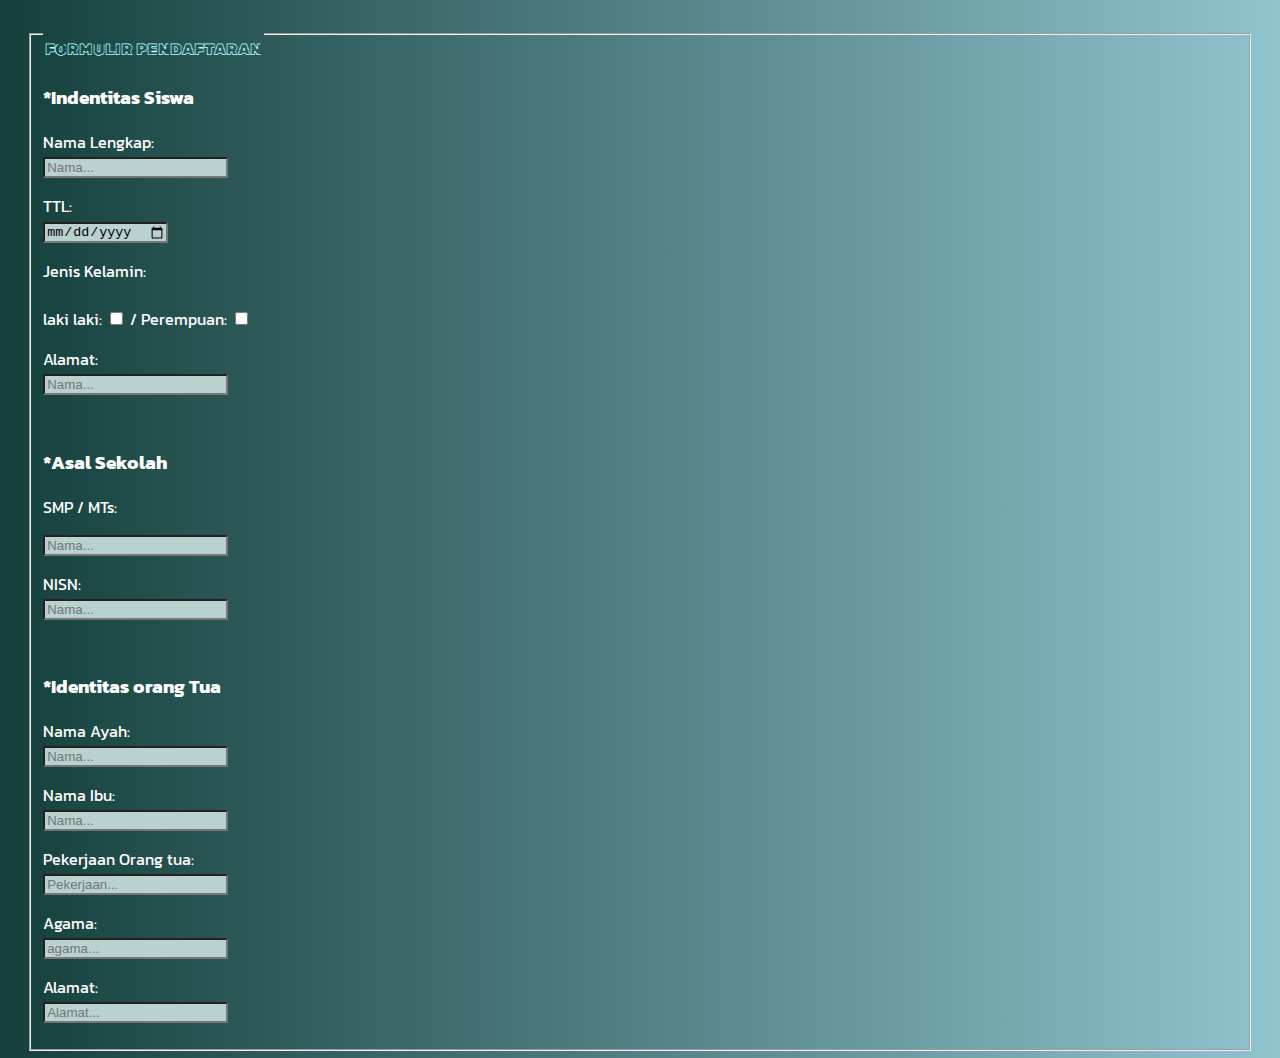
<file: index.html>
<!DOCTYPE html>
<html lang="en">

<head>
    <meta charset="UTF-8">
    <meta http-equiv="X-UA-Compatible" content="IE=edge">
    <meta name="viewport" content="width=device-width, initial-scale=1.0">
    <title>Registrasi</title>
    <link rel="preconnect" href="https://fonts.googleapis.com">
    <link rel="preconnect" href="https://fonts.gstatic.com" crossorigin>
    <link href="https://fonts.googleapis.com/css2?family=Rubik+Iso&display=swap" rel="stylesheet">
    <link rel="preconnect" href="https://fonts.googleapis.com">
    <link rel="preconnect" href="https://fonts.gstatic.com" crossorigin>
    <link href="https://fonts.googleapis.com/css2?family=Kanit:wght@600&display=swap" rel="stylesheet">
    <link rel="stylesheet" href="style.css">
</head>

<body>
    <form action="/regist" method="POST">
        <fieldset>
            <legend class="text-pop-up-top">FORMULIR PENDAFTARAN</legend>
            <!-- identitas siswa -->
            <h3 class="text-shadow-pop-left">*Indentitas Siswa</h3>
            <p>
                <label for="Nama_Lengkap">Nama Lengkap:</label>
                <br />
                <input type="text" name="nama" placeholder="Nama..." />
            </p>
            <p>
                <label for="Tempat_Lahir">TTL:</label>
                <br />
                <input type="date" name="TTL" placeholder="DD/MM/YY" />
            </p>
            <p>
                <label for="Jenis_Kelamin">Jenis Kelamin:</label>
                <br />
                <br />
                <a>laki laki: </a>
                <input type="checkbox" name="Jenis kelamin" placeholder="Jenis kelamin" />
                <a>/</a>
                <a>Perempuan: </a>
                <input type="checkbox" name="Jenis kelamin" placeholder="Jenis kelamin" />
            </p>
            <p>
                <label for="Alamat">Alamat:</label>
                <br />
                <input type="text" name="nama" placeholder="Nama..." />
            </p>
            <br />
            <!-- identitas end -->


            <!-- asal skolah -->
            <h3 class="text-shadow-pop-left">*Asal Sekolah</h3>
            <p>
                <label for="Asal_Sekolah">SMP / MTs:</label>
            </p>
            <input type="text" name="nama" placeholder="Nama..." />
            <br />
            <p>
                <label for="NISN">NISN:</label>
                <br />
                <input type="text" name="nama" placeholder="Nama..." />
                <br />
            </p>
            <br />
            <!-- asal skolah end -->


            <!-- identitas org tua -->
            <h3 class="text-shadow-pop-left">*Identitas orang Tua</h3>
            <p>
                <label for="Nama_Ayah">Nama Ayah:</label>
                <br />
                <input type="text" name="nama" placeholder="Nama..." />
                <br />
            </p>
            <p>
                <label for="Nama_Ibu">Nama Ibu:</label>
                <br />
                <input type="text" name="nama" placeholder="Nama..." />
                <br />
            </p>
            <p>
                <label for="Pekerjaan_Ortu">Pekerjaan Orang tua:</label>
                <br />
                <input type="text" name="Pekerjaan" placeholder="Pekerjaan..." />
                <br />
            </p>
            <p>
                <label for="Agama">Agama:</label>
                <br />
                <input type="text" name="agama" placeholder="agama..." />
                <br />
            </p>
            <p>
                <label for="Alamat_Ortu">Alamat:</label>
                <br />
                <input type="text" name="Alamat" placeholder="Alamat..." />
            </p>
            <!-- indentitas org tua end -->
        </fieldset>
    </form>
</body>

</html>
</file>
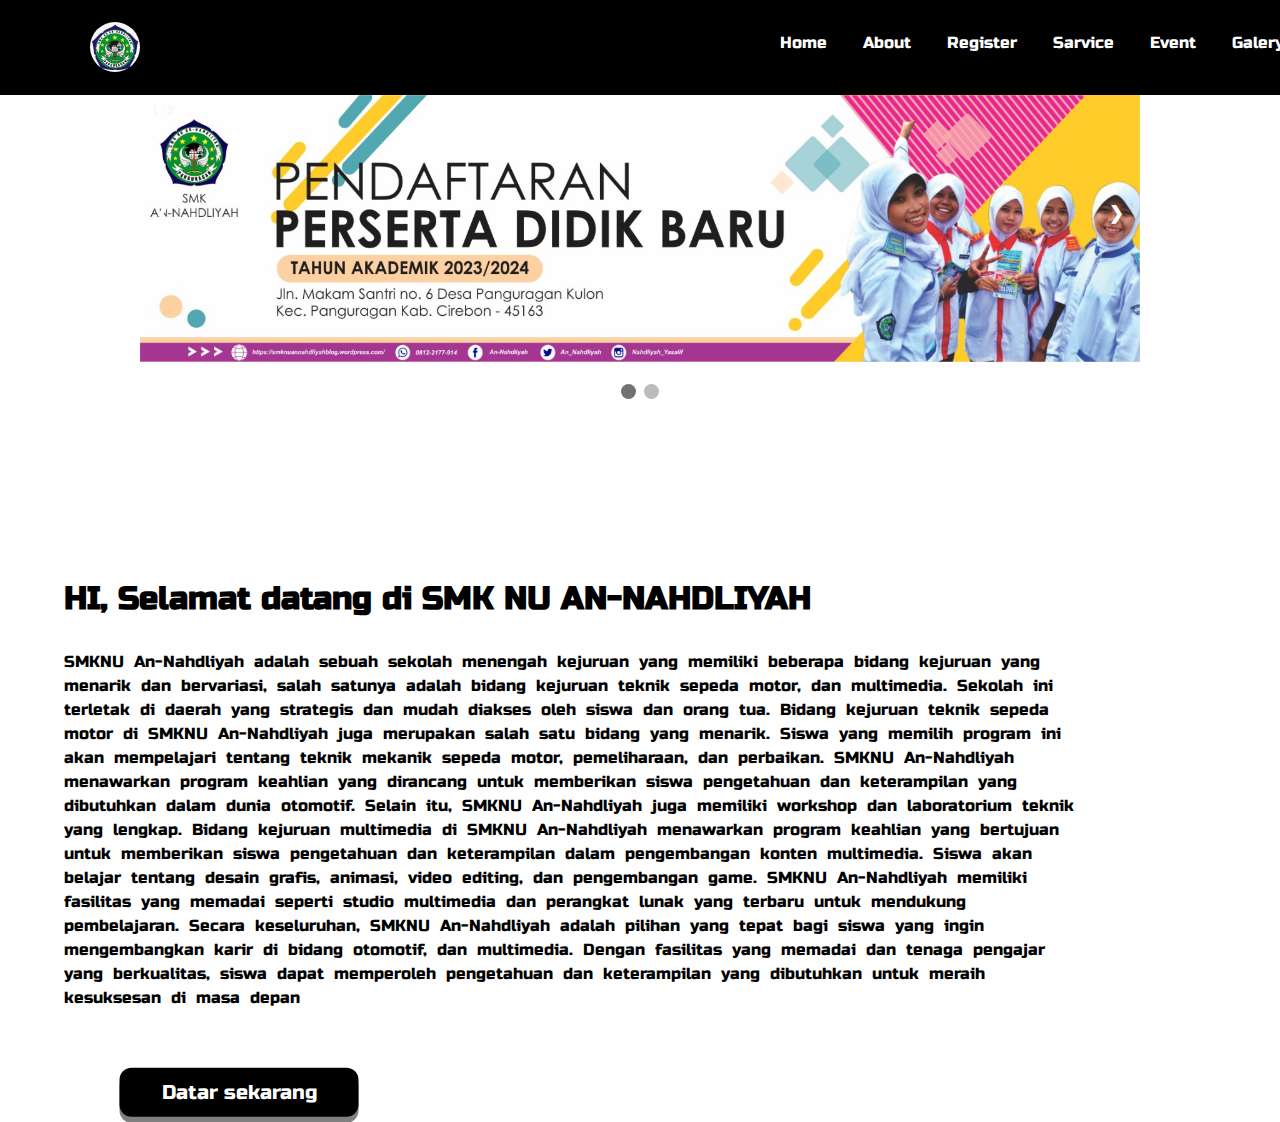
<file: SMK AN-NADHLIYAH/index.html>
<!DOCTYPE html>
<html lang="en">

<head>
    <meta charset="UTF-8">
    <meta http-equiv="X-UA-Compatible" content="IE=edge">
    <meta name="viewport" content="width=device-width, initial-scale=1.0">
    <link rel="preconnect" href="https://fonts.googleapis.com">
    <link rel="preconnect" href="https://fonts.gstatic.com" crossorigin>
    <link href="https://fonts.googleapis.com/css2?family=Russo+One&display=swap" rel="stylesheet">
    <link rel="preconnect" href="https://fonts.googleapis.com">
    <link rel="preconnect" href="https://fonts.gstatic.com" crossorigin>
    <link href="https://fonts.googleapis.com/css2?family=Rampart+One&display=swap" rel="stylesheet">
    <link rel="preconnect" href="https://fonts.googleapis.com">
    <link rel="preconnect" href="https://fonts.gstatic.com" crossorigin>
    <link href="https://fonts.googleapis.com/css2?family=Russo+One&display=swap" rel="stylesheet">
    <link rel="preconnect" href="https://fonts.googleapis.com">
    <link rel="preconnect" href="https://fonts.googleapis.com">
    <link rel="preconnect" href="https://fonts.gstatic.com" crossorigin>
    <link href="https://fonts.googleapis.com/css2?family=Roboto:wght@500&display=swap" rel="stylesheet">
    <link rel="preconnect" href="https://fonts.googleapis.com">
    <link rel="preconnect" href="https://fonts.gstatic.com" crossorigin>
    <link href="https://fonts.googleapis.com/css2?family=Roboto:wght@300&display=swap" rel="stylesheet">
    <link rel="stylesheet" href="style.css">
    <title>SMK NU An-Nahdliyah</title>
</head>

<body>

    <!-- navbar -->
    <div class="navbar">
        <img src="assets/LOGO.jpg" width="50" class="img-logo">

        <div class="navbar-nav">
            <a href="index.html"> Home </a>
            <a href="about.html"> About </a>
            <a href="regist.html"> Register </a>
            <a href="#"> Sarvice </a>
            <a href="#"> Event </a>
            <a href="#"> Galery </a>
        </div>

        <div class="navbar-extra">
            <a href="#" id="hamburger-menu"><i data-feather="menu"></i></a>
        </div>

    </div>
    <!-- navbar end -->



    <!-- carousel -->
    <div class="slideshow-container">

        <!-- Full-width images with number and caption text -->
        <div class="mySlides fade">
            <div class="numbertext">1 / 3</div>
            <img src="assets/crsl 1.jpg" style="width:100%">
        </div>

        <div class="mySlides fade">
            <div class="numbertext">2 / 3</div>
            <img src="assets/crsl 2.jpg" style="width:100%">
        </div>
        <!-- Next and previous buttons -->
        <a class="prev" onclick="plusSlides(-1)">&#10094;</a>
        <a class="next" onclick="plusSlides(1)">&#10095;</a>
    </div>
    <br>

    <!-- The dots/circles -->
    <div style="text-align:center">
        <span class="dot" onclick="currentSlide(1)"></span>
        <span class="dot" onclick="currentSlide(2)"></span>
    </div>
    <!-- carousel end -->

    <!-- hero section -->
    <h1 class="hero-1"> HI, Selamat datang di <span>SMK NU AN-NAHDLIYAH</span></h1>
    <p class="paragraph-hero">SMKNU An-Nahdliyah adalah sebuah sekolah menengah kejuruan yang memiliki beberapa bidang
        kejuruan yang menarik
        dan bervariasi, salah satunya adalah bidang kejuruan teknik sepeda motor, dan multimedia. Sekolah ini
        terletak di daerah yang strategis dan mudah diakses oleh siswa dan orang tua.

        Bidang kejuruan teknik sepeda motor di SMKNU An-Nahdliyah juga merupakan salah satu bidang yang menarik. Siswa
        yang memilih program ini akan mempelajari tentang teknik mekanik sepeda motor, pemeliharaan, dan perbaikan.
        SMKNU An-Nahdliyah menawarkan program keahlian yang dirancang untuk memberikan siswa pengetahuan dan
        keterampilan yang dibutuhkan dalam dunia otomotif. Selain itu, SMKNU An-Nahdliyah juga memiliki workshop dan
        laboratorium teknik yang lengkap.

        Bidang kejuruan multimedia di SMKNU An-Nahdliyah menawarkan program keahlian yang bertujuan untuk memberikan
        siswa pengetahuan dan keterampilan dalam pengembangan konten multimedia. Siswa akan belajar tentang desain
        grafis, animasi, video editing, dan pengembangan game. SMKNU An-Nahdliyah memiliki fasilitas yang memadai
        seperti studio multimedia dan perangkat lunak yang terbaru untuk mendukung pembelajaran.

        Secara keseluruhan, SMKNU An-Nahdliyah adalah pilihan yang tepat bagi siswa yang ingin mengembangkan karir di
        bidang otomotif, dan multimedia. Dengan fasilitas yang memadai dan tenaga pengajar yang berkualitas,
        siswa dapat memperoleh pengetahuan dan keterampilan yang dibutuhkan untuk meraih kesuksesan di masa depan</p>

        <button class="pushable">
            <span class="front">
              <a href="regist.html" class="btn-regist"> Datar sekarang </a>
            </span>
          </button>
    <!-- hero section end -->


    <script src="main.js"></script>
</body>

</html>
</file>
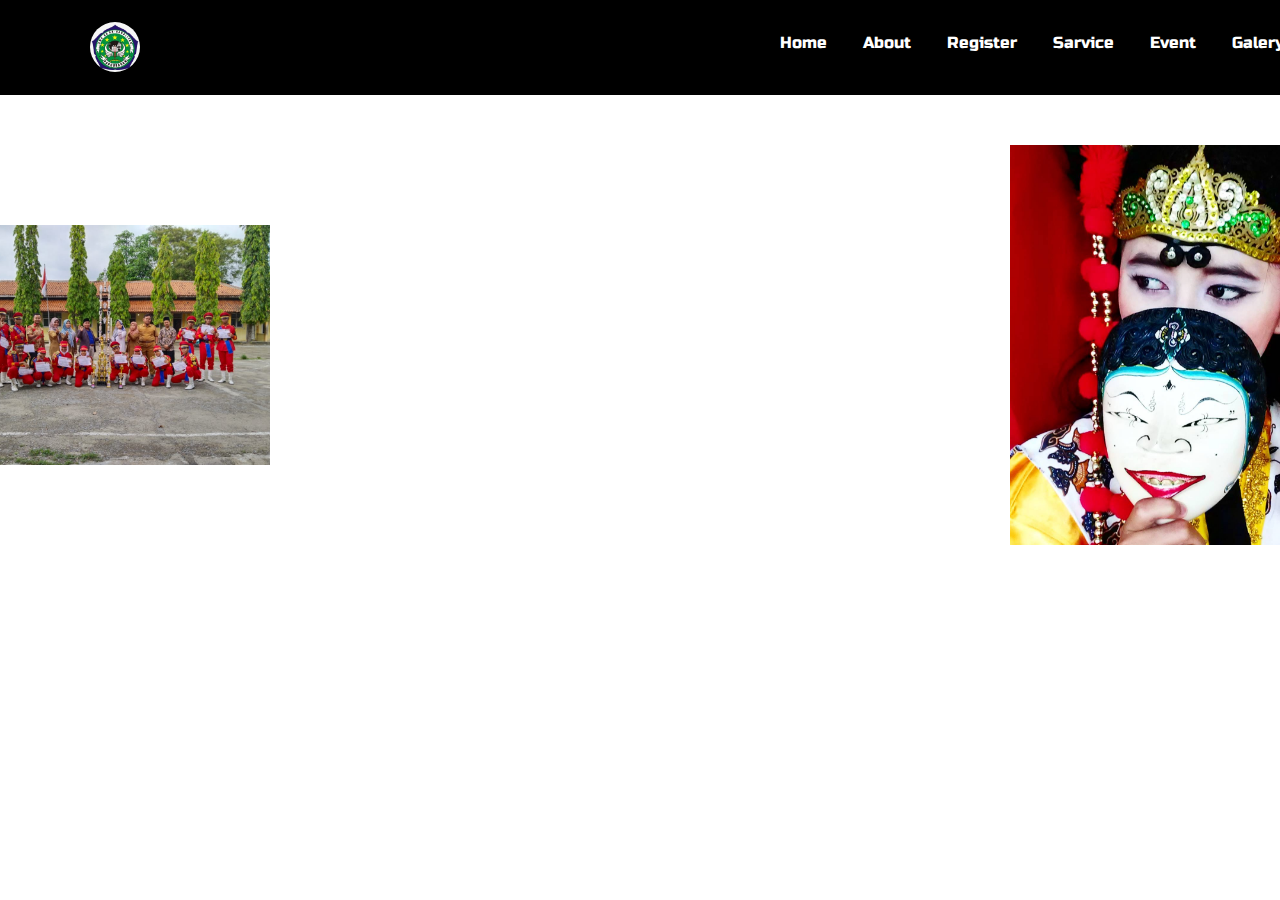
<file: SMK AN-NADHLIYAH/about.html>
<!DOCTYPE html>
<html lang="en">

<head>
    <meta charset="UTF-8">
    <meta http-equiv="X-UA-Compatible" content="IE=edge">
    <meta name="viewport" content="width=device-width, initial-scale=1.0">
    <link rel="preconnect" href="https://fonts.googleapis.com">
    <link rel="preconnect" href="https://fonts.gstatic.com" crossorigin>
    <link href="https://fonts.googleapis.com/css2?family=Russo+One&display=swap" rel="stylesheet">
    <link rel="preconnect" href="https://fonts.googleapis.com">
    <link rel="preconnect" href="https://fonts.gstatic.com" crossorigin>
    <link href="https://fonts.googleapis.com/css2?family=Rampart+One&display=swap" rel="stylesheet">
    <link rel="preconnect" href="https://fonts.googleapis.com">
    <link rel="preconnect" href="https://fonts.gstatic.com" crossorigin>
    <link href="https://fonts.googleapis.com/css2?family=Russo+One&display=swap" rel="stylesheet">
    <link rel="preconnect" href="https://fonts.googleapis.com">
    <link rel="preconnect" href="https://fonts.googleapis.com">
    <link rel="preconnect" href="https://fonts.gstatic.com" crossorigin>
    <link href="https://fonts.googleapis.com/css2?family=Roboto:wght@500&display=swap" rel="stylesheet">
    <link rel="preconnect" href="https://fonts.googleapis.com">
    <link rel="preconnect" href="https://fonts.gstatic.com" crossorigin>
    <link href="https://fonts.googleapis.com/css2?family=Roboto:wght@300&display=swap" rel="stylesheet">
    <link rel="stylesheet" href="about.css">
    <title>SMK NU An-Nahdliyah</title>
</head>

<body>

    <!-- navbar -->
    <div class="navbar">
        <img src="assets/LOGO.jpg" width="50" class="img-logo">

        <div class="navbar-nav">
            <a href="index.html"> Home </a>
            <a href="about.html"> About </a>
            <a href="regist.html"> Register </a>
            <a href="#"> Sarvice </a>
            <a href="#"> Event </a>
            <a href="#"> Galery </a>
        </div>

        <div class="navbar-extra">
            <a href="#" id="hamburger-menu"><i data-feather="menu"></i></a>
        </div>

    </div>
    <!-- navbar end -->

    <div class="container">
        <img class="img-left" src="assets/gambar1.jpg">
        <img class="img-right" src="assets/gambar2.jpg">
      </div>
</body>

</html>
</file>
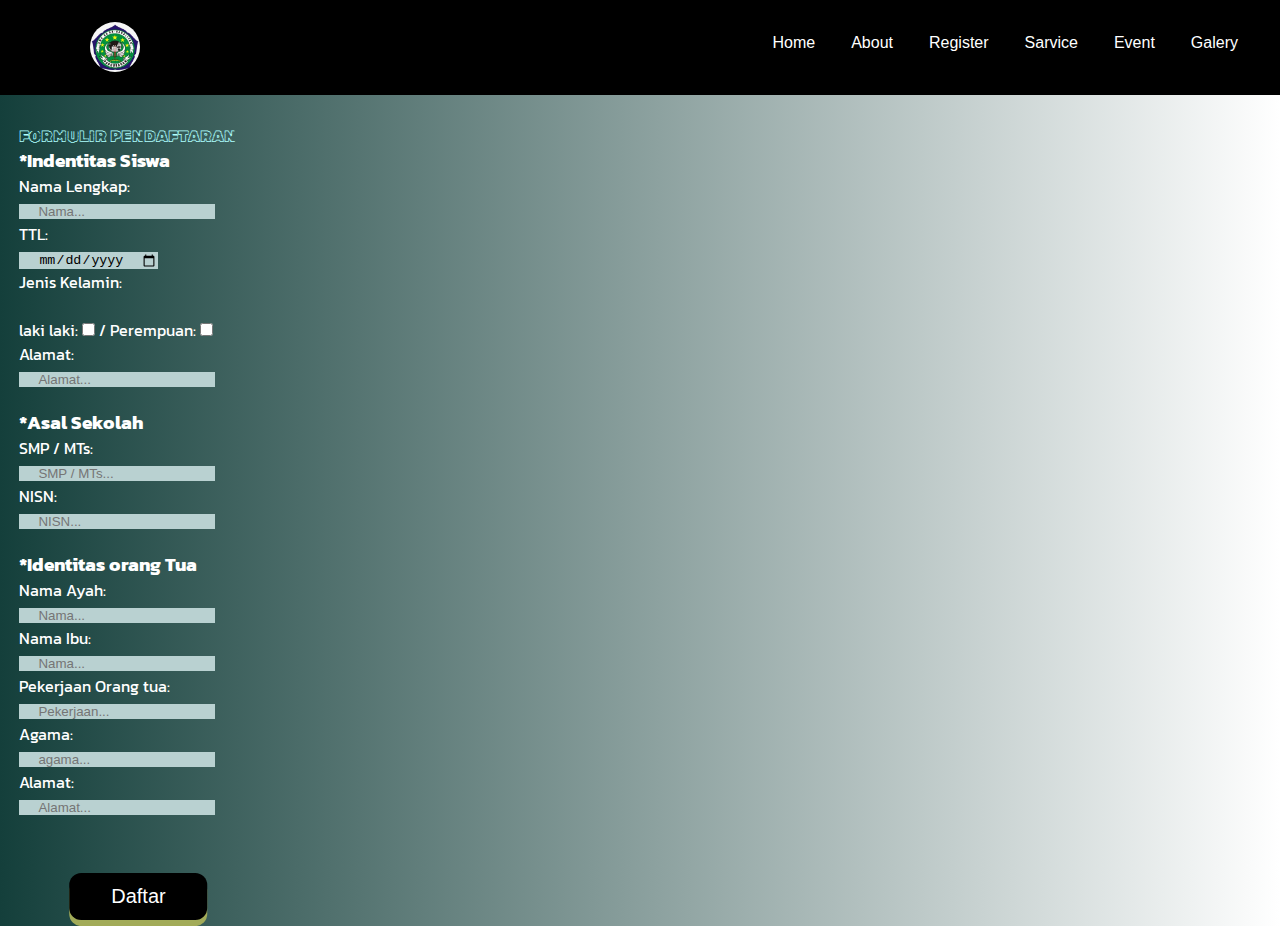
<file: SMK AN-NADHLIYAH/regist.html>
<!DOCTYPE html>
<html lang="en">

<head>
    <meta charset="UTF-8">
    <meta http-equiv="X-UA-Compatible" content="IE=edge">
    <meta name="viewport" content="width=device-width, initial-scale=1.0">
    <title>Registrasi</title>
    <link rel="preconnect" href="https://fonts.googleapis.com">
    <link rel="preconnect" href="https://fonts.gstatic.com" crossorigin>
    <link href="https://fonts.googleapis.com/css2?family=Rubik+Iso&display=swap" rel="stylesheet">
    <link rel="preconnect" href="https://fonts.googleapis.com">
    <link rel="preconnect" href="https://fonts.gstatic.com" crossorigin>
    <link href="https://fonts.googleapis.com/css2?family=Kanit:wght@600&display=swap" rel="stylesheet">
    <link rel="stylesheet" href="regist.css">
</head>

<body>

    <!-- navbar -->
    <div class="navbar">
        <img src="assets/LOGO.jpg" width="50" class="img-logo">

        <div class="navbar-nav">
            <a href="index.html"> Home </a>
            <a href="about.html"> About </a>
            <a href="regist.html"> Register </a>
            <a href="#"> Sarvice </a>
            <a href="#"> Event </a>
            <a href="#"> Galery </a>
        </div>

        <div class="navbar-extra">
            <a href="#" id="hamburger-menu"><i data-feather="menu"></i></a>
        </div>

    </div>
    <!-- navbar end -->


    <form action="/regist" method="POST">
        <fieldset>
            <legend class="text-pop-up-top">FORMULIR PENDAFTARAN</legend>
            <!-- identitas siswa -->
            <h3 class="text-shadow-pop-left">*Indentitas Siswa</h3>
            <p>
                <label for="Nama_Lengkap">Nama Lengkap:</label>
                <br />
                <input type="text" name="nama" placeholder="Nama..." />
            </p>
            <p>
                <label for="Tempat_Lahir">TTL:</label>
                <br />
                <input type="date" name="TTL" placeholder="DD/MM/YY" />
            </p>
            <p>
                <label for="Jenis_Kelamin">Jenis Kelamin:</label>
                <br />
                <br />
                <a>laki laki: </a>
                <input type="checkbox" name="Jenis kelamin" placeholder="Jenis kelamin" />
                <a>/</a>
                <a>Perempuan: </a>
                <input type="checkbox" name="Jenis kelamin" placeholder="Jenis kelamin" />
            </p>
            <p>
                <label for="Alamat">Alamat:</label>
                <br />
                <input type="text" name="nama" placeholder="Alamat..." />
            </p>
            <br />
            <!-- identitas end -->


            <!-- asal skolah -->
            <h3 class="text-shadow-pop-left">*Asal Sekolah</h3>
            <p>
                <label for="Asal_Sekolah">SMP / MTs:</label>
                <br />
                <input type="text" name="SMP /MTs" placeholder="SMP / MTs..." />
            </p>
            <p>
                <label for="NISN">NISN:</label>
                <br />
                <input type="text" name="NISN" placeholder="NISN..." />
                <br />
            </p>
            <br />
            <!-- asal skolah end -->


            <!-- identitas org tua -->
            <h3 class="text-shadow-pop-left">*Identitas orang Tua</h3>
            <p>
                <label for="Nama_Ayah">Nama Ayah:</label>
                <br />
                <input type="text" name="nama" placeholder="Nama..." />
                <br />
            </p>
            <p>
                <label for="Nama_Ibu">Nama Ibu:</label>
                <br />
                <input type="text" name="nama" placeholder="Nama..." />
                <br />
            </p>
            <p>
                <label for="Pekerjaan_Ortu">Pekerjaan Orang tua:</label>
                <br />
                <input type="text" name="Pekerjaan" placeholder="Pekerjaan..." />
                <br />
            </p>
            <p>
                <label for="Agama">Agama:</label>
                <br />
                <input type="text" name="agama" placeholder="agama..." />
                <br />
            </p>
            <p>
                <label for="Alamat_Ortu">Alamat:</label>
                <br />
                <input type="text" name="Alamat" placeholder="Alamat..." />
            </p>
            <!-- indentitas org tua end -->

            <button class="pushable">
                <span class="front">
                  Daftar
                </span>
              </button>
        </fieldset>
    </form>
    <script src="main.js"></script>
</body>

</html>
</file>
<file: style.css>
body {
    background: linear-gradient(to left,
            rgb(144, 196, 207),
            rgb(20, 63, 59));
    color: white;
    padding-left: 1.2rem;
    padding-right: 1.2rem;
}

legend {
    font-family: 'Rubik Iso', cursive;
    color: rgb(174, 255, 255);
    padding-top: 2rem;
}

input {
    background: rgb(185, 209, 209);
    color: black
}

p {
    font-family: 'Kanit', sans-serif;
}

h3 {
    font-family: 'Kanit', sans-serif;
}

.text-pop-up-top {
    -webkit-animation: text-pop-up-top 1s ease-in-out infinite alternate-reverse both;
    animation: text-pop-up-top 1s ease-in-out infinite alternate-reverse both
}

.text-shadow-pop-left {
    -webkit-animation: text-shadow-pop-left .6s both;
    animation: text-shadow-pop-left .6s both
}

@-webkit-keyframes text-shadow-pop-left {
    0% {
        text-shadow: 0 0 #555, 0 0 #555, 0 0 #555, 0 0 #555, 0 0 #555, 0 0 #555, 0 0 #555, 0 0 #555;
        -webkit-transform: translateX(0);
        transform: translateX(0)
    }

    100% {
        text-shadow: -1px 0 #555, -2px 0 #555, -3px 0 #555, -4px 0 #555, -5px 0 #555, -6px 0 #555, -7px 0 #555, -8px 0 #555;
        -webkit-transform: translateX(8px);
        transform: translateX(8px)
    }
}

@keyframes text-shadow-pop-left {
    0% {
        text-shadow: 0 0 #266163, 0 0 #266163 0 0 #266163, 0 0 #266163, 0 0 #266163, 0 0 #266163, 0 0 #266163, 0 0 #266163;
        -webkit-transform: translateX(0);
        transform: translateX(0)
    }

    100% {
        text-shadow: -1px 0 #266163, -2px 0 #266163, -3px 0 #266163, -4px 0 #6af0f5, -5px 0 #266163, -6px 0 #266163, -7px 0 #266163, -8px 0 #266163;
        -webkit-transform: translateX(8px);
        transform: translateX(8px)
    }
}

@-webkit-keyframes text-pop-up-top {
    0% {
        -webkit-transform: translateY(0);
        transform: translateY(0);
        -webkit-transform-origin: 50% 50%;
        transform-origin: 50% 50%;
        text-shadow: none
    }

    100% {
        -webkit-transform: translateY(-50px);
        transform: translateY(-50px);
        -webkit-transform-origin: 50% 50%;
        transform-origin: 50% 50%;
        text-shadow: 0 1px 0 #ccc, 0 2px 0 #ccc, 0 3px 0 #ccc, 0 4px 0 #ccc, 0 5px 0 #ccc, 0 6px 0 #ccc, 0 7px 0 #ccc, 0 8px 0 #ccc, 0 9px 0 #ccc, 0 50px 30px rgba(0, 0, 0, .3)
    }
}

@keyframes text-pop-up-top {
    0% {
        -webkit-transform: translateY(0);
        transform: translateY(0);
        -webkit-transform-origin: 50% 50%;
        transform-origin: 50% 50%;
        text-shadow: none
    }

    100% {
        -webkit-transform: translateY(-50px);
        transform: translateY(-50px);
        -webkit-transform-origin: 50% 50%;
        transform-origin: 50% 50%;
        text-shadow: 0 1px 0 #ccc, 0 2px 0 #ccc, 0 3px 0 #ccc, 0 4px 0 #ccc, 0 5px 0 #ccc, 0 6px 0 #ccc, 0 7px 0 #ccc, 0 8px 0 #ccc, 0 9px 0 #ccc, 0 50px 30px rgba(0, 0, 0, .3)
    }
}
</file>
<file: SMK AN-NADHLIYAH/style.css>
* {
    margin: 0;
    padding: 0;
    box-sizing: border-box;
    outline: none;
    border: none;
    text-decoration: none;
}

body {
    color: black;
    background: linear-gradient(to right,
    rgb(255, 255, 255),
    #ffffff
    );
}

/* navbar */
.navbar {
    display: flex;
    justify-content: space-between;
    align-items: center;
    padding: 1.4rem 7%;
    background: linear-gradient(to top,
    black,
    #000000
    );
}

.img-logo {
    border-radius: 2em;
}


.navbar .navbar-logo {
    font-family: 'Russo One', sans-serif;
    font-size: 2rem;
    font-weight: 500;
    color: black;
}

.navbar .navbar-logo span {
    color: white;
}

.navbar .navbar-nav a {
    font-family: 'Russo One', sans-serif;
    color: rgb(255, 255, 255);
    display: inline-block;
    font-size: 1rem;
    margin: 0 1rem;
    position: relative;
    left: 70%;
}

.navbar .navbar-nav a:hover {
    color: white;
}

.navbar .navbar-nav a::after {
    content: "";
    display: block;
    padding-bottom: 0.5rem;
    border-bottom: 0.1rem solid  white;
    transform: scaleX(0);
    transition: 0.3s linear;
}

.navbar .navbar-nav a:hover::after {
    transform: scaleX(0.5);
}

.navbar .navbar-extra a {
    color: white;
    margin: 0 0.5rem;
    display: inline-block;
    font-size: 1.5rem;
}

.navbar .navbar-extra a:hover {
    color: #266163;
}

.navbar .navbar-extra a::after {
    content: "";
    display: block;
    padding-bottom: 0.5rem;
    border-bottom: 0.1rem solid white;
    transform: scaleX(0);
    transition: 0.3s linear;
}

.navbar .navbar-extra a:hover::after {
    transform: scaleX(0.5);
}

/* navbar end */


/* carousel */
.slideshow-container {
    max-width: 1000px;
    position: relative;
    margin: auto;
}

/* Hide the images by default */
.mySlides {
    display: none;
}

/* Next & previous buttons */
.prev,
.next {

    cursor: pointer;
    position: absolute;
    top: 30%;
    width: auto;
    margin-top: 10px;
    padding: 16px;
    color: white;
    font-weight: bold;
    font-size: 18px;
    transition: 0.6s ease;
    border-radius: 0 3px 3px 0;
    user-select: none;
}

/* Position the "next button" to the right */
.next {
    right: 0;
    border-radius: 3px 0 0 3px;
}

/* On hover, add a black background color with a little bit see-through */
.prev:hover,
.next:hover {
    background-color: rgba(0, 0, 0, 0.8);
}

/* Caption text */
.text {
    color: #f2f2f2;
    font-size: 15px;
    padding: 8px 12px;
    position: absolute;
    bottom: 8px;
    width: 100%;
    text-align: center;
}

/* Number text (1/3 etc) */
.numbertext {
    color: #f2f2f2;
    font-size: 12px;
    padding: 8px 12px;
    position: absolute;
    top: 0;
}

/* The dots/bullets/indicators */
.dot {
    cursor: pointer;
    height: 15px;
    width: 15px;
    margin: 0 2px;
    background-color: #bbb;
    border-radius: 50%;
    display: inline-block;
    transition: background-color 0.6s ease;
}

.active,
.dot:hover {
    background-color: #717171;
}

/* Fading animation */
.fade {
    animation-name: fade;
    animation-duration: 1.5s;
}

/* carousel end */


/* hero section */
.hero-1 {
    font-family: 'Russo One', sans-serif;
    padding-left: 4rem;
    padding-top: 11rem;
}


.paragraph-hero {
    padding-left: 4rem;
    padding-top: 2rem;
    padding-right: 12rem;
    font-family: 'Russo One', sans-serif;
    line-height: 1.5;
    word-spacing: 5px;
}


.pushable {
    background: gray;
    border: none;
    border-radius: 12px;
    padding: 0;
    cursor: pointer;
    outline-offset: 4px;
    position: relative;
    transform: translate(50%, 130%);
}

.front {
    display: flex;
    padding: 12px 42px;
    border-radius: 12px;
    font-size: 1.25rem;
    background: black;
    color: white;
    font-family: 'Russo One', sans-serif;
    transform: translateY(-6px);
}

.pushable:active .front {
    transform: translateY(-2px);
}

.btn-regist {
    text-decoration: none;
    cursor: pointer;
    color: white;
}
/* hero section end */
@keyframes fade {
    from {
        opacity: .4
    }

    to {
        opacity: 1
    }
}
</file>
<file: SMK AN-NADHLIYAH/about.css>
* {
    margin: 0;
    padding: 0;
    box-sizing: border-box;
    outline: none;
    border: none;
    text-decoration: none;
}

body {
    background-color: white;
}

/* navbar */
.navbar {
    display: flex;
    justify-content: space-between;
    align-items: center;
    padding: 1.4rem 7%;
    background-color: black;
}

.img-logo {
    border-radius: 2em;
}


.navbar .navbar-logo {
    font-family: 'Russo One', sans-serif;
    font-size: 2rem;
    font-weight: 500;
    color:white;
}

.navbar .navbar-logo span {
    color: white;
}

.navbar .navbar-nav a {
    font-family: 'Russo One', sans-serif;
    color:white;
    display: inline-block;
    font-size: 1rem;
    margin: 0 1rem;
    position: relative;
    left: 70%;
}

.navbar .navbar-nav a:hover {
    color: white;
}

.navbar .navbar-nav a::after {
    content: "";
    display: block;
    padding-bottom: 0.5rem;
    border-bottom: 0.1rem solid  white;
    transform: scaleX(0);
    transition: 0.3s linear;
}

.navbar .navbar-nav a:hover::after {
    transform: scaleX(0.5);
}

.navbar .navbar-extra a {
    color: white;
    margin: 0 0.5rem;
    display: inline-block;
    font-size: 1.5rem;
}

.navbar .navbar-extra a:hover {
    color: #266163;
}

.navbar .navbar-extra a::after {
    content: "";
    display: block;
    padding-bottom: 0.5rem;
    border-bottom: 0.1rem solid white;
    transform: scaleX(0);
    transition: 0.3s linear;
}

.navbar .navbar-extra a:hover::after {
    transform: scaleX(0.5);
}

/* navbar end */

.container {
    display: flex;
    flex-wrap: wrap;
    justify-content: space-between;
    align-items: center;
    padding: 50px 0;
  }
  
  .img-left {
    max-width: 25%;
    margin-right: 30px;
    /* opacity: 0; */
    transform: translateX(-50px);
    transition: all 0.5s ease;
  }
  
  .img-right {
    max-width: 25%;
    margin-left: 25%;
    /* opacity: 0; */
    transform: translateX(50px);
    transition: all 0.5s ease;
  }
  
  .animate {
    opacity: 0;
    transform: translateX(0);
  }
</file>
<file: SMK AN-NADHLIYAH/regist.css>
* {
    margin: 0;
    padding: 0;
    box-sizing: border-box;
    outline: none;
    border: none;
    text-decoration: none;
}


body {
    background: linear-gradient(to left,
           white,
            rgb(20, 63, 59));
    color: white;
    /* padding-left: 1.2rem;
    padding-right: 1.2rem; */
}

/* navbar */
.navbar {
    display: flex;
    justify-content: space-between;
    align-items: center;
    padding: 1.4rem 7%;
    background: linear-gradient(to top,
    black,
    #000000
    );
}

.img-logo {
    border-radius: 2em;
}


.navbar .navbar-logo {
    font-family: 'Russo One', sans-serif;
    font-size: 2rem;
    font-weight: 500;
    color: black;
}

.navbar .navbar-logo span {
    color: white;
}

.navbar .navbar-nav a {
    font-family: 'Russo One', sans-serif;
    color: rgb(255, 255, 255);
    display: inline-block;
    font-size: 1rem;
    margin: 0 1rem;
    position: relative;
    left: 70%;
}

.navbar .navbar-nav a:hover {
    color: white;
}

.navbar .navbar-nav a::after {
    content: "";
    display: block;
    padding-bottom: 0.5rem;
    border-bottom: 0.1rem solid  white;
    transform: scaleX(0);
    transition: 0.3s linear;
}

.navbar .navbar-nav a:hover::after {
    transform: scaleX(0.5);
}

.navbar .navbar-extra a {
    color: white;
    margin: 0 0.5rem;
    display: inline-block;
    font-size: 1.5rem;
}

.navbar .navbar-extra a:hover {
    color: #266163;
}

.navbar .navbar-extra a::after {
    content: "";
    display: block;
    padding-bottom: 0.5rem;
    border-bottom: 0.1rem solid white;
    transform: scaleX(0);
    transition: 0.3s linear;
}

.navbar .navbar-extra a:hover::after {
    transform: scaleX(0.5);
}

/* navbar end */

legend {
    font-family: 'Rubik Iso', cursive;
    color: rgb(174, 255, 255);
    padding-top: 2rem;
    padding-left: 1.2rem;
}

input {
    background: rgb(185, 209, 209);
    color: black;
    padding-left: 1.2rem;
}

p {
    font-family: 'Kanit', sans-serif;
    padding-left: 1.2rem;
}

h3 {
    font-family: 'Kanit', sans-serif;
    padding-left: 1.2rem;
}
p {
    padding-left: 1.2rem;
}

.text-pop-up-top {
    -webkit-animation: text-pop-up-top 1s ease-in-out infinite alternate-reverse both;
    animation: text-pop-up-top 1s ease-in-out infinite alternate-reverse both
}

.text-shadow-pop-left {
    -webkit-animation: text-shadow-pop-left .6s both;
    animation: text-shadow-pop-left .6s both
}

.pushable {
    background: #a2ab58;
    border: none;
    border-radius: 12px;
    padding: 0;
    cursor: pointer;
    outline-offset: 4px;
    position: relative;
    transform: translate(50%, 130%);
}

.front {
    display: flex;
    padding: 12px 42px;
    border-radius: 12px;
    font-size: 1.25rem;
    background: black;
    color: white;
    font-family: 'Russo One', sans-serif;
    transform: translateY(-6px);
}

.pushable:active .front {
    transform: translateY(-2px);
}

@-webkit-keyframes text-shadow-pop-left {
    0% {
        text-shadow: 0 0 #555, 0 0 #555, 0 0 #555, 0 0 #555, 0 0 #555, 0 0 #555, 0 0 #555, 0 0 #555;
        -webkit-transform: translateX(0);
        transform: translateX(0)
    }

    100% {
        text-shadow: -1px 0 #555, -2px 0 #555, -3px 0 #555, -4px 0 #555, -5px 0 #555, -6px 0 #555, -7px 0 #555, -8px 0 #555;
        -webkit-transform: translateX(8px);
        transform: translateX(8px)
    }
}

@keyframes text-shadow-pop-left {
    0% {
        text-shadow: 0 0 #266163, 0 0 #266163 0 0 #266163, 0 0 #266163, 0 0 #266163, 0 0 #266163, 0 0 #266163, 0 0 #266163;
        -webkit-transform: translateX(0);
        transform: translateX(0)
    }

    100% {
        text-shadow: -1px 0 #266163, -2px 0 #266163, -3px 0 #266163, -4px 0 #6af0f5, -5px 0 #266163, -6px 0 #266163, -7px 0 #266163, -8px 0 #266163;
        -webkit-transform: translateX(8px);
        transform: translateX(8px)
    }
}

@-webkit-keyframes text-pop-up-top {
    0% {
        -webkit-transform: translateY(0);
        transform: translateY(0);
        -webkit-transform-origin: 50% 50%;
        transform-origin: 50% 50%;
        text-shadow: none
    }

    100% {
        -webkit-transform: translateY(-50px);
        transform: translateY(-50px);
        -webkit-transform-origin: 50% 50%;
        transform-origin: 50% 50%;
        text-shadow: 0 1px 0 #ccc, 0 2px 0 #ccc, 0 3px 0 #ccc, 0 4px 0 #ccc, 0 5px 0 #ccc, 0 6px 0 #ccc, 0 7px 0 #ccc, 0 8px 0 #ccc, 0 9px 0 #ccc, 0 50px 30px rgba(0, 0, 0, .3)
    }
}

@keyframes text-pop-up-top {
    0% {
        -webkit-transform: translateY(0);
        transform: translateY(0);
        -webkit-transform-origin: 50% 50%;
        transform-origin: 50% 50%;
        text-shadow: none
    }

    100% {
        -webkit-transform: translateY(-50px);
        transform: translateY(-50px);
        -webkit-transform-origin: 50% 50%;
        transform-origin: 50% 50%;
        text-shadow: 0 1px 0 #ccc, 0 2px 0 #ccc, 0 3px 0 #ccc, 0 4px 0 #ccc, 0 5px 0 #ccc, 0 6px 0 #ccc, 0 7px 0 #ccc, 0 8px 0 #ccc, 0 9px 0 #ccc, 0 50px 30px rgba(0, 0, 0, .3)
    }
}
</file>
